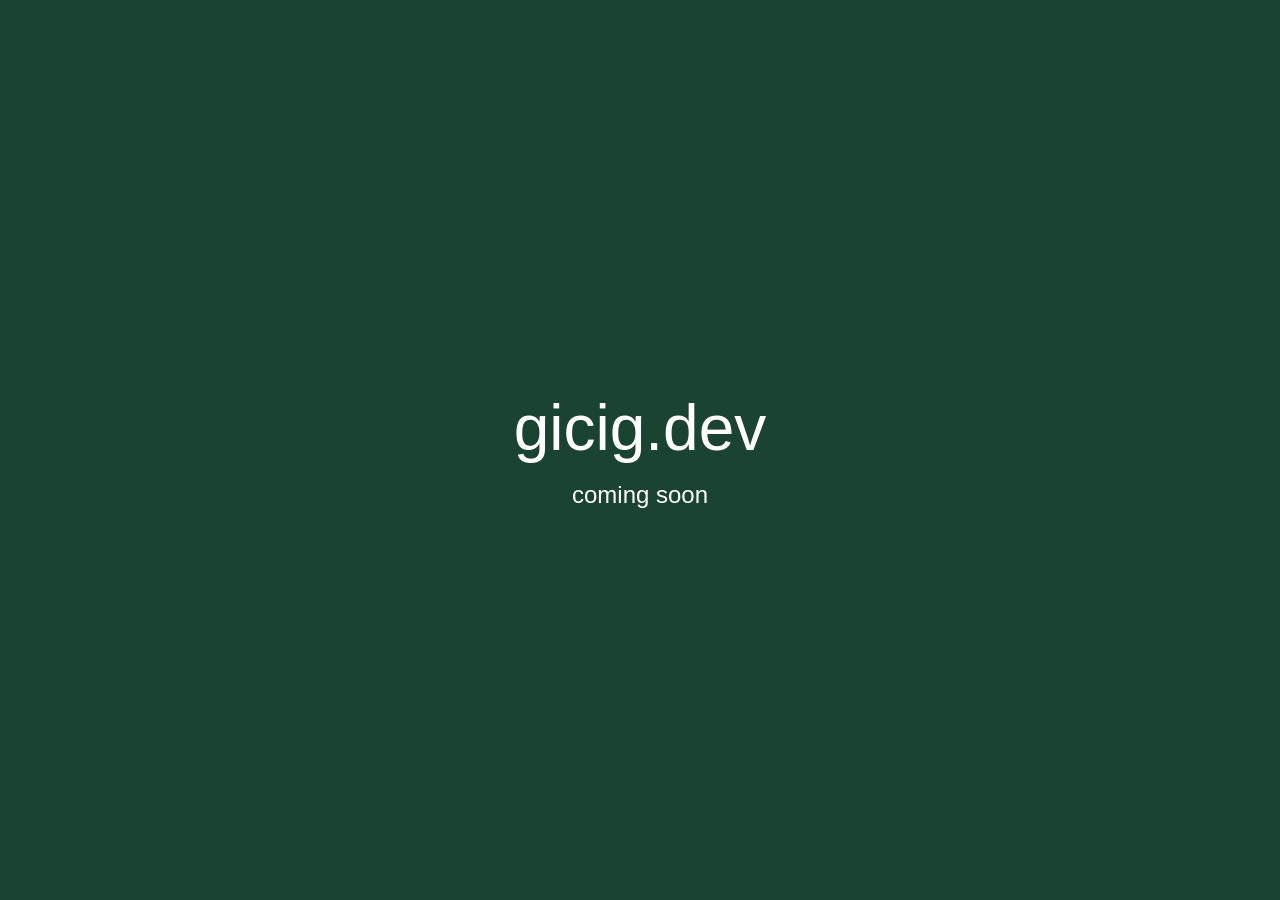
<file: index.html>
<!DOCTYPE html>
<html lang="en">
<head>
    <meta charset="UTF-8">
    <meta name="viewport" content="width=device-width, initial-scale=1.0">
    <title>gicig.dev</title>
    <style>
        * {
            margin: 0;
            padding: 0;
            box-sizing: border-box;
        }

        html, body {
            height: 100%;
        }

        body {
            font-family: -apple-system, BlinkMacSystemFont, 'Segoe UI', Roboto, Oxygen, Ubuntu, Cantarell, sans-serif;
            background: #1a4332;
            color: white;
            min-height: 100vh;
            min-height: 100dvh; /* Dynamic viewport height for mobile */
            display: flex;
            flex-direction: column;
            justify-content: center;
            align-items: center;
            margin: 0;
            padding: 0;
        }

        h1 {
            font-size: 4rem;
            font-weight: 300;
            margin-bottom: 1rem;
            text-align: center;
        }

        p {
            font-size: 1.5rem;
            font-weight: 300;
            text-align: center;
        }

        @media (max-width: 768px) {
            h1 {
                font-size: 3rem;
            }
            
            p {
                font-size: 1.2rem;
            }
        }

        @media (max-width: 480px) {
            h1 {
                font-size: 2.5rem;
            }
            
            p {
                font-size: 1rem;
            }
        }
    </style>
</head>
<body>
    <h1>gicig.dev</h1>
    <p>coming soon</p>
</body>
</html>
</file>
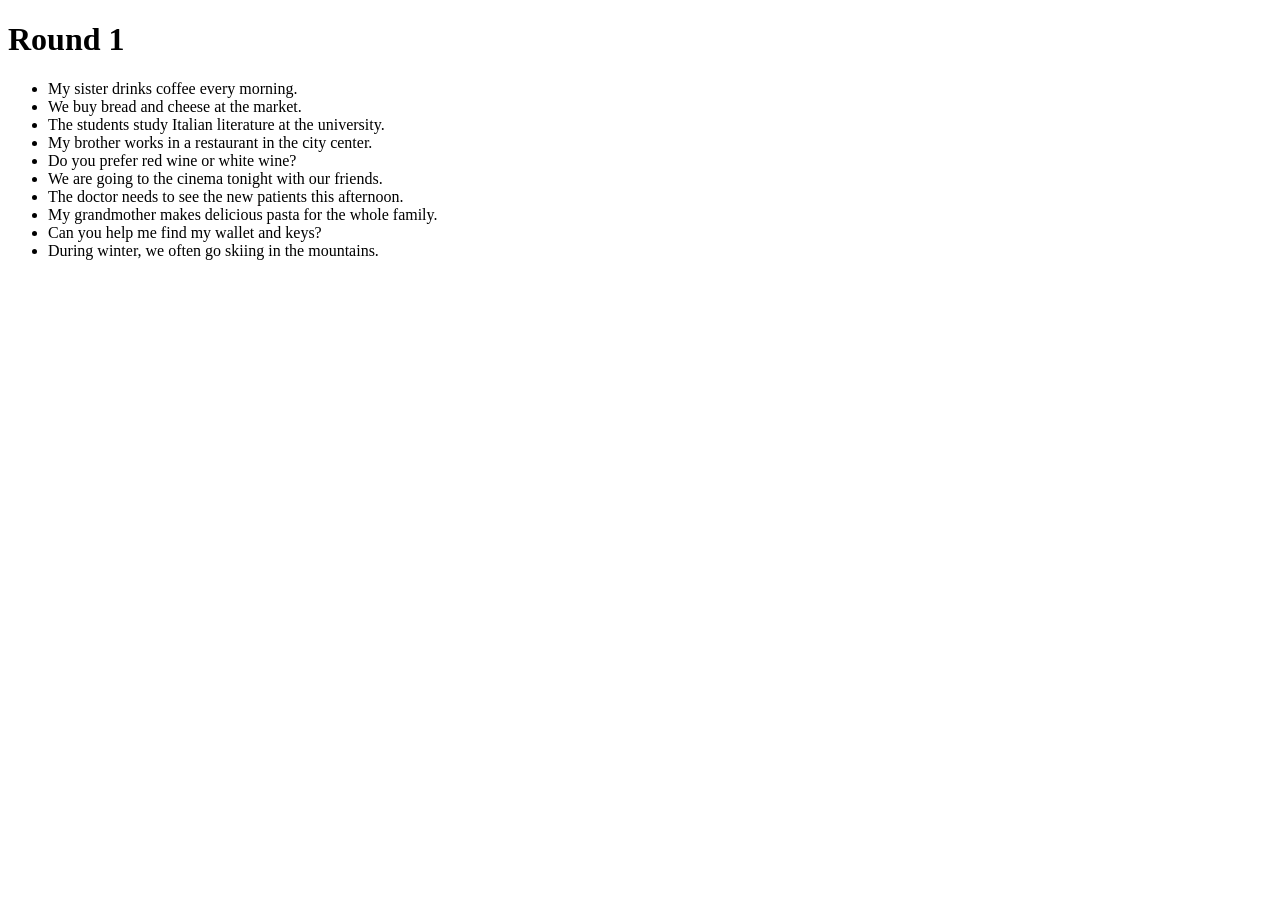
<file: italian/sentences/round001.html>
<!DOCTYPE html>
<html lang="en">
    <body>
        <h1>Round 1</h1>
        <ul>
            <li>My sister drinks coffee every morning.</li>
            <li>We buy bread and cheese at the market.</li>
            <li>The students study Italian literature at the university.</li>
            <li>My brother works in a restaurant in the city center.</li>
            <li>Do you prefer red wine or white wine?</li>
            <li>We are going to the cinema tonight with our friends.</li>
            <li>The doctor needs to see the new patients this afternoon.</li>
            <li>My grandmother makes delicious pasta for the whole family.</li>
            <li>Can you help me find my wallet and keys?</li>
            <li>During winter, we often go skiing in the mountains.</li>
        </ul>
    </body>
</html>
</file>
